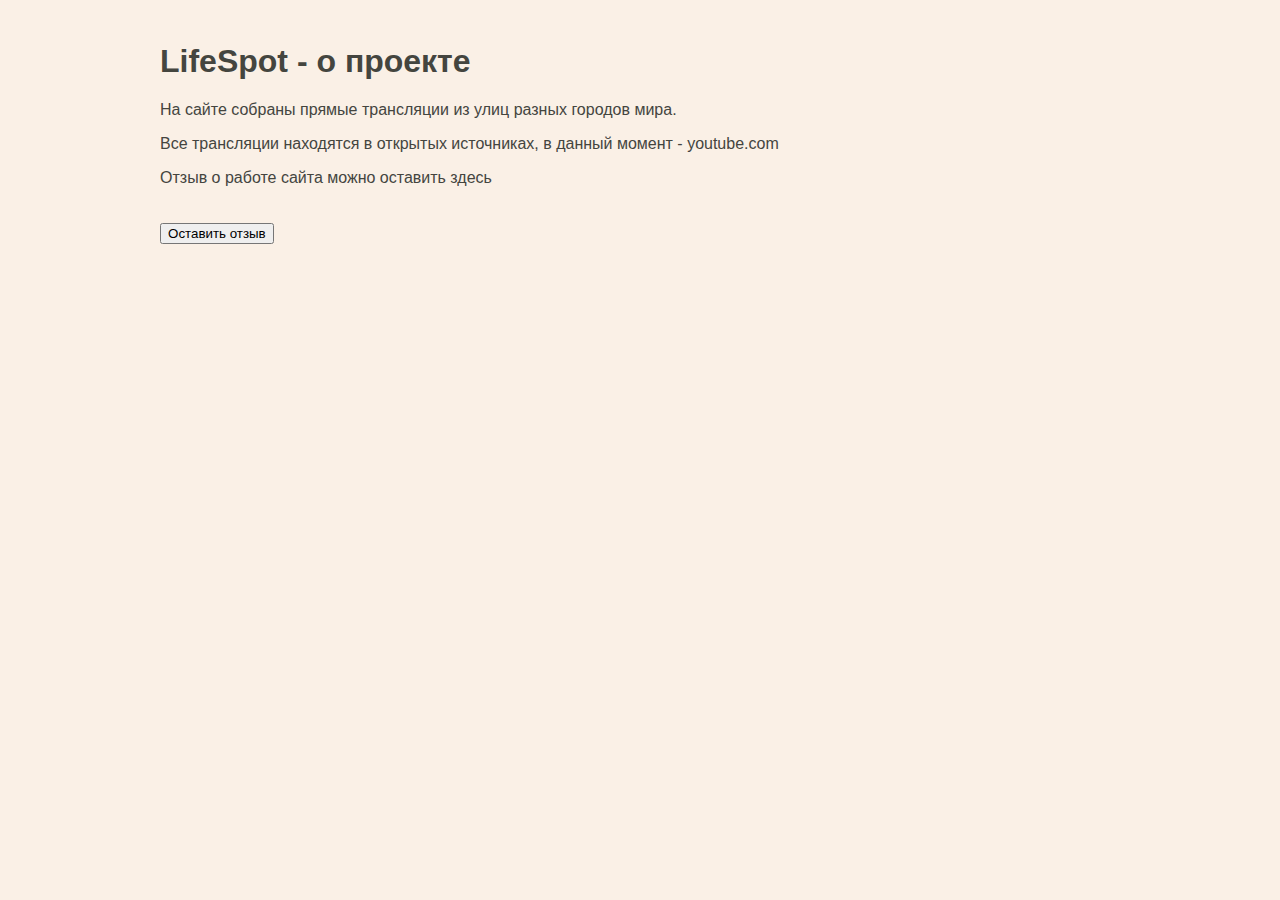
<file: LifeSpot/Views/about.html>
﻿<!DOCTYPE html>
<html lang="en">

<head>
    <meta charset="UTF-8">
    <title>LifeSpot</title>
    <link href="../Static/CSS/index.css" rel="stylesheet" type="text/css">
    <script type="text/javascript" src="../Static/JS/about.js"></script>
</head>

<header id="header-index">
    <h1>LifeSpot - о проекте</h1>
    <p>На сайте собраны прямые трансляции из улиц разных городов мира.</p>
    <p>Все трансляции находятся в открытых источниках, в данный момент - youtube.com</p>
    <p>Отзыв о работе сайта можно оставить здесь</p>
</header>


<!--SIDEBAR-->
<body>
    <div class="reviews">
        <div class="review-button">
            <button onclick="getReview()">Оставить отзыв</button>
        </div>
    </div>
</body>
<!--FOOTER-->

</html>
</file>
<file: LifeSpot/Static/CSS/index.css>
﻿.bordered {
    border: 2px solid black;
    background-color: azure;
    padding: 15px;
}

.search {
    background-color: white;
    padding-left: 1%;
    position: relative;
    height: 40px;
    font-size: large;
}

    .search:focus {
        background-color: lightcyan;
        border-color:blue;
    }

.video-container {
    display: inline-block;
    padding-left: 1%;
    padding-top: 1%;
    width: auto;
}

.navbar {
    color: darkgray;
    padding-left: 15%;
}

    .navbar p:hover {
        color: aliceblue;
    }

header {
    color: black;
    padding-left: 1%;
    padding-top: 1.2%;
}

#header-index {
    color: #44453f;
}

footer {
    position:absolute;
    bottom: 0;
    font-size: medium;
    color: dimgrey;
    line-height: 66%;
    padding-left: 1%;
}

aside {
    height: 100%;
    width: 10%;
    position: absolute;
    z-index: 1;
    top: 0;
    left: 0;
    background-color: #111;
    overflow-x: hidden;
    padding-top: 2%;
    font-size: large;
}

body {
    padding-left: 11%;
}

header, footer, body, .bordered, .video-container {
    background-color: linen;
}

.header, footer, aside, body, .navbar, .video-container {
    font-family: 'Segoe UI', Tahoma, Geneva, Verdana, sans-serif;
}

.review-container, .review-button {
    display: inline-block;
    margin-top: 0.5em;
    padding-left: 1%;
    padding-top: 1%;
}

.review-container, .review-button {
    display: inline-block;
    margin-top: 0.5em;
    padding-left: 1%;
    padding-top: 1%;
}

.review-text {
    display: block;
    margin-top: 0.5em;
    padding-left: 1%;
    padding-top: 1%;
}
</file>
